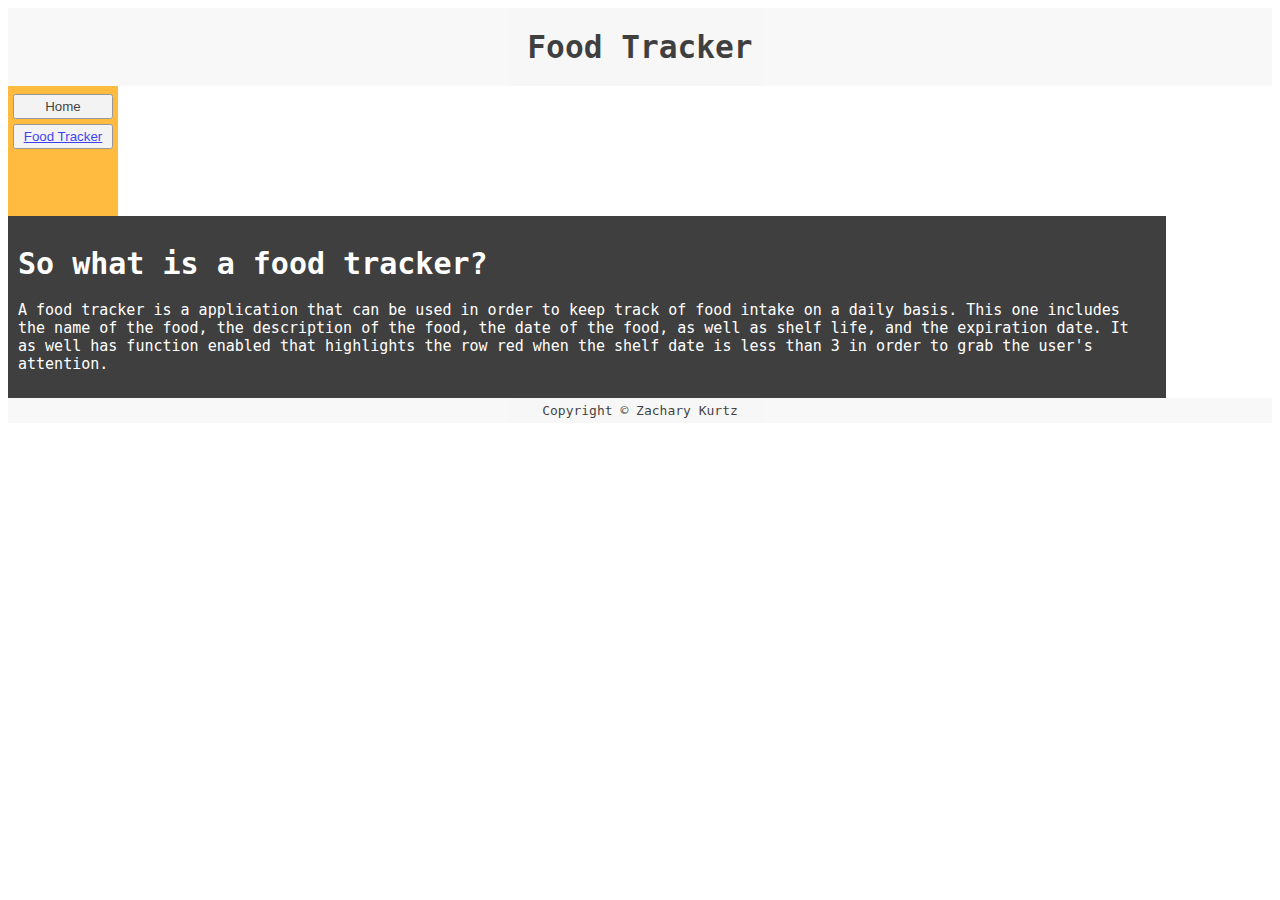
<file: index.html>
<!DOCTYPE html>
<html style="background-image: url('https://upload.wikimedia.org/wikipedia/commons/c/cc/Western_Sushi.jpg'); background-size: 100%" lang="en">
<link rel="stylesheet" type="text/css" href="styleSheet.css">
<head>
    <meta charset="UTF-8">
    <title>Food Tracker</title>
</head>
<body>
<div id="header">
    <h1>Food Tracker</h1>
</div>

<div id="nav">
<button style="height: 25px; width: 100px;">Home</button>
<button style="height: 25px; width: 100px;"><a href="index2.html">Food Tracker</a></button>

</div>

<div id="content">
    <h1 style="font-size: 30px">So what is a food tracker?</h1>
    <p style="font-size: 15px">
        A food tracker is a application that can be used in order to keep track of food intake on a daily basis. This one includes the name of the food,
        the description of the food, the date of the food, as well as shelf life, and the expiration date. It as well has function enabled that
        highlights the row red when the shelf date is less than 3 in order to grab the user's attention.
    </p>

</div>

<div id="footer">
    Copyright &copy; Zachary Kurtz
</div>
</body>
</html>
</file>
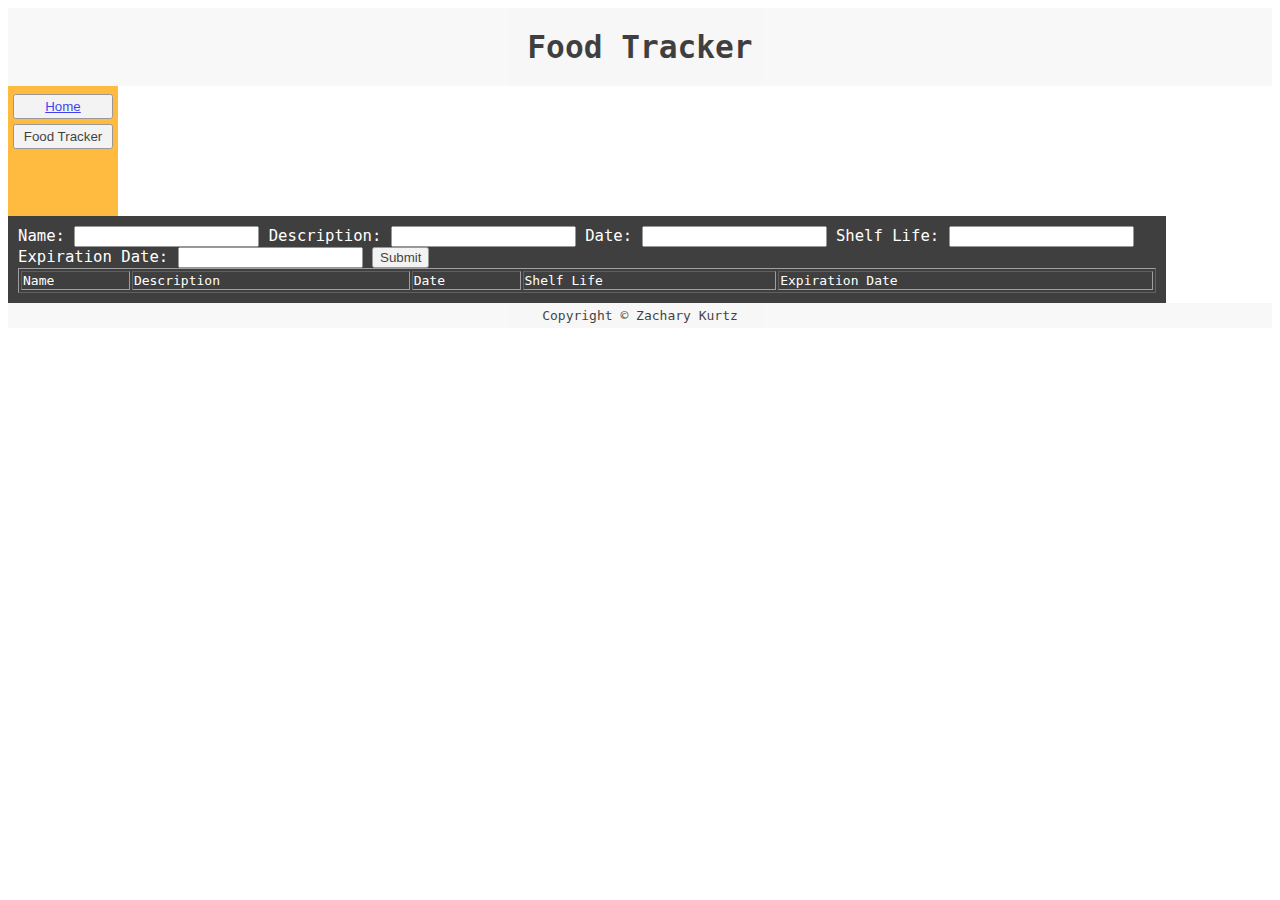
<file: index2.html>
<!DOCTYPE html>
<html style="background-image: url('https://upload.wikimedia.org/wikipedia/commons/c/cc/Western_Sushi.jpg'); background-size: 100%" lang="en">
<link rel="stylesheet" type="text/css" href="styleSheet.css">
<head>
    <meta charset="UTF-8">
    <title>Food Tracker</title>
</head>
<body>
<div id="header">
    <h1>Food Tracker</h1>
</div>

<div id="nav">
    <button style="height: 25px; width: 100px;"><a href="index.html">Home</a></button>
    <button style="height: 25px; width: 100px;">Food Tracker</button>
</div>

<div id="content">
    <form style="font-size: larger">
        Name: <input id="name" />
        Description: <input id="desc"/>
        Date: <input id="date"/>
        Shelf Life: <input id="life"/>
        Expiration Date: <input id="exp"/>
        <input type ='button' value="Submit" onclick="update()"/>
    </form>

    <table id="table" border="1" style="width:100%">
        <tr>
            <td>Name</td>
            <td>Description</td>
            <td>Date</td>
            <td>Shelf Life</td>
            <td>Expiration Date</td>
        </tr>
    </table>
    <script type=text/javascript src="scripts.js"></script>
</div>

<div id="footer">
    Copyright &copy; Zachary Kurtz
</div>
</body>
</html>
</file>
<file: styleSheet.css>
#header {
    background-size: auto;
    background-color: whitesmoke;
    opacity: 0.75;
    color:black;
    text-align:center;
    font-family: monospace;
    font-size: larger;
}

#nav {
    line-height:30px;
    background-color:orange;
    height:120px;
    width:100px;
    color:black;
    float:left;
    padding:5px;
    opacity: 0.75;
}
#content {
    background-size: 100%;
    width: 90%;
    float:left;
    padding:10px;
    color: white;
    background-color: black;
    opacity: 0.75;
    font-family: monospace;
}
#footer {  
    background-size: auto;
    color:black;
    clear:both;
    text-align:center;
    padding:5px;
    background-color: whitesmoke;
    opacity: 0.75;
    font-family: monospace;
}

div {
    overflow: hidden;
}
</file>
